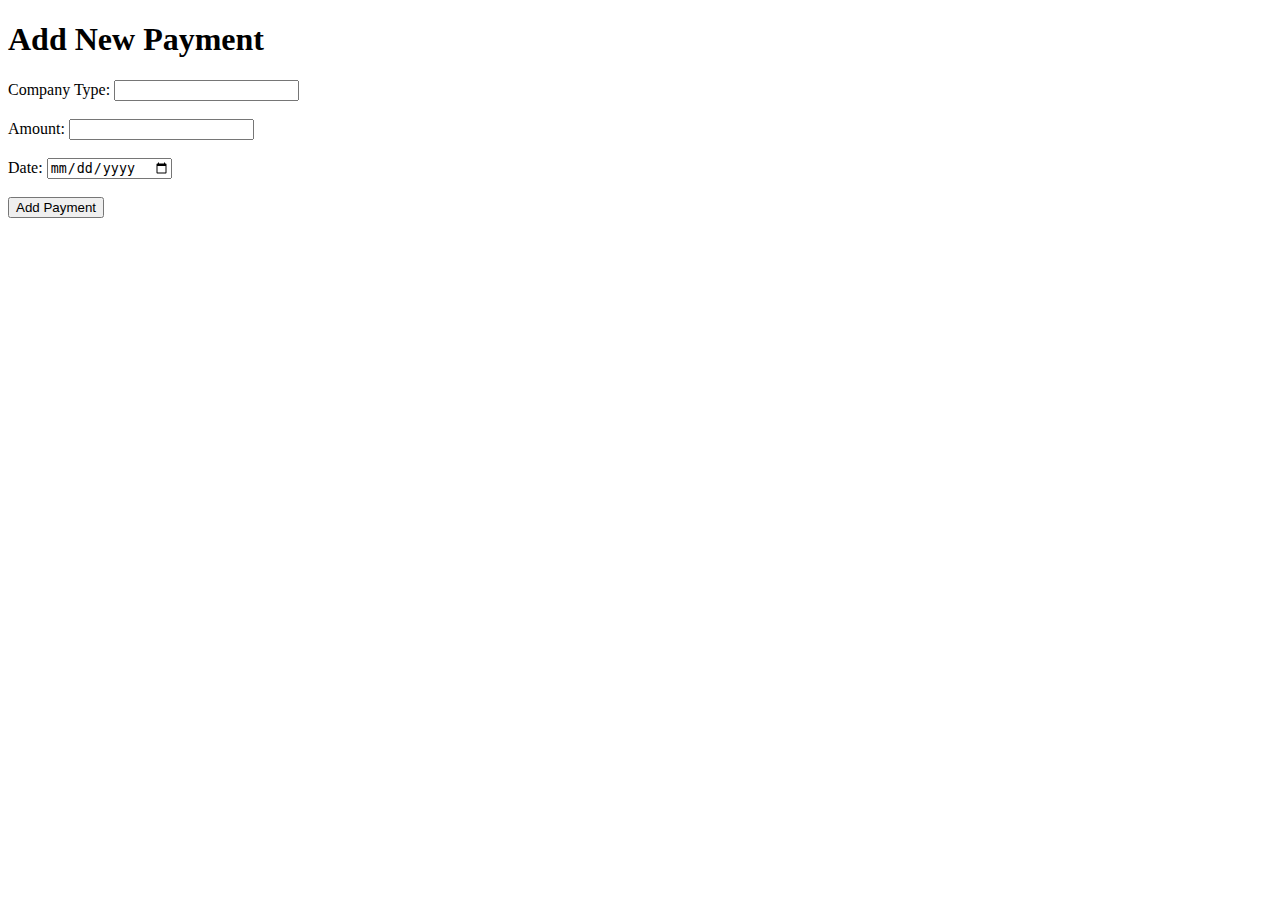
<file: add_payment.html>
<!DOCTYPE html>
<html lang="en">
<head>
    <meta charset="UTF-8">
    <meta name="viewport" content="width=device-width, initial-scale=1.0">
    <title>Add New Payment</title>
</head>
<body>
    <h1>Add New Payment</h1>
    <form action="{{ url_for('add_payment') }}" method="POST">
        <label for="company_type">Company Type:</label>
        <input type="text" id="company_type" name="company_type" required><br><br>
        <label for="amount">Amount:</label>
        <input type="number" id="amount" name="amount" required><br><br>
        <label for="date">Date:</label>
        <input type="date" id="date" name="date" required><br><br>
        <button type="submit">Add Payment</button>
    </form>
</body>
</html>
</file>
